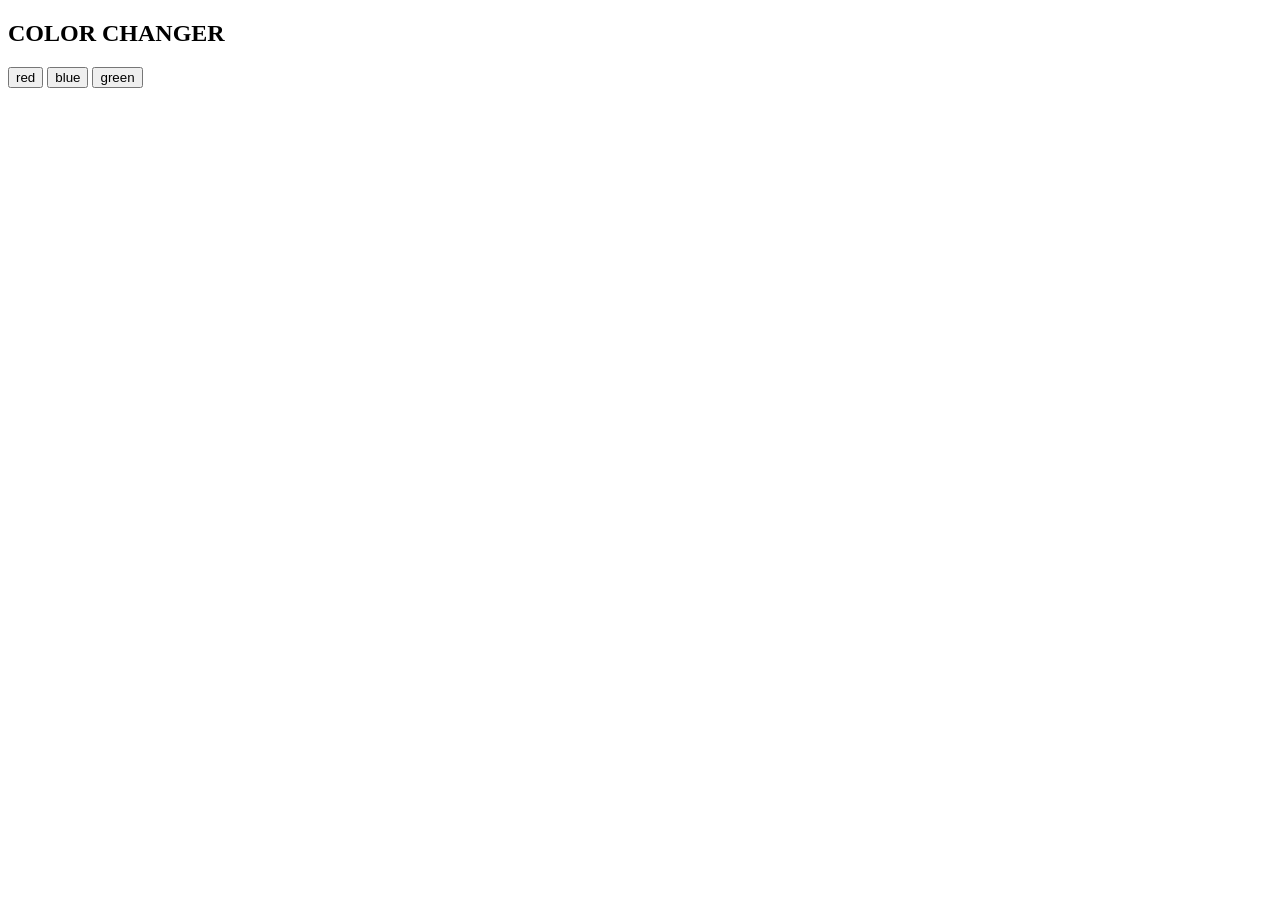
<file: index.html>
<!DOCTYPE html>
<html>
<body>

<h2 >COLOR CHANGER</h2>
<button id="red">red</button>
<button id="blue">blue</button>
<button id="green">green</button>

<script>

document.getElementById("red").addEventListener("click", function() {
    document.body.style.backgroundColor = "red";
});

document.getElementById("blue").addEventListener("click", function() {
    document.body.style.backgroundColor = "blue";
});

document.getElementById("green").addEventListener("click", function() {
    document.body.style.backgroundColor = "green";
});
</script>

</body>
</html>
</file>
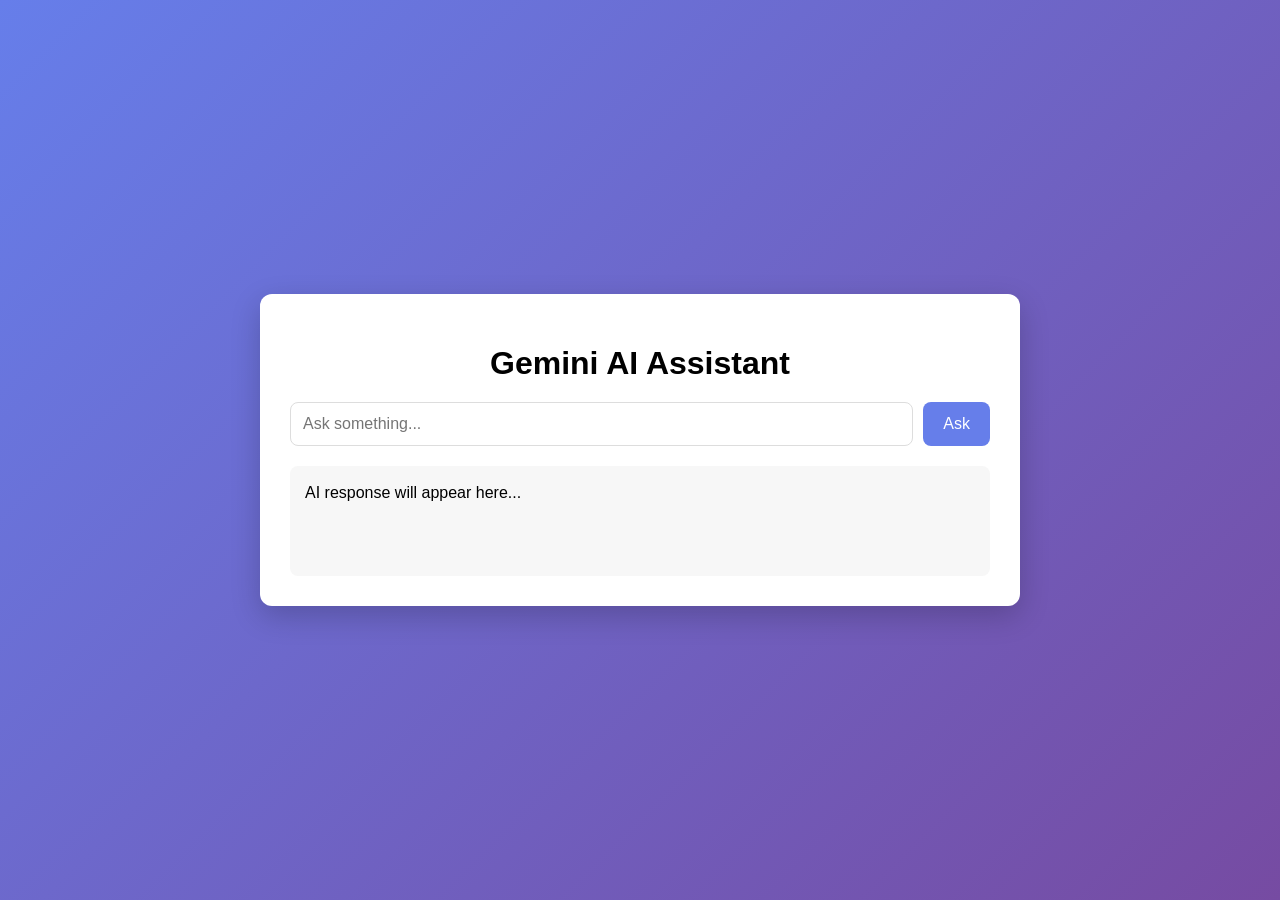
<file: chatUI/index.html>
<!DOCTYPE html>
<html lang="en">

<head>
<meta charset="UTF-8">
<meta name="viewport" content="width=device-width, initial-scale=1.0">
<title>Gemini AI Assistant</title>

<style>
body {
    font-family: Arial, Helvetica, sans-serif;
    margin: 0;
    height: 100vh;
    background: linear-gradient(135deg, #667eea, #764ba2);
    display: flex;
    justify-content: center;
    align-items: center;
}

.container {
    background: white;
    width: 90%;
    max-width: 700px;
    padding: 30px;
    border-radius: 12px;
    box-shadow: 0 10px 30px rgba(0,0,0,0.2);
}

h1 {
    text-align: center;
    margin-bottom: 20px;
}

.input-area {
    display: flex;
    gap: 10px;
}

#input {
    flex: 1;
    padding: 12px;
    border-radius: 8px;
    border: 1px solid #ddd;
    font-size: 16px;
}

#submit {
    padding: 12px 20px;
    border: none;
    background: #667eea;
    color: white;
    border-radius: 8px;
    cursor: pointer;
    font-size: 16px;
}

#submit:hover {
    background: #5566d6;
}

#response {
    margin-top: 20px;
    padding: 15px;
    background: #f7f7f7;
    border-radius: 8px;
    min-height: 80px;
    line-height: 1.5;
}

.loading {
    color: gray;
}
</style>
</head>

<body>

<div class="container">

<h1>Gemini AI Assistant</h1>

<div class="input-area">
<input type="text" id="input" placeholder="Ask something...">
<button id="submit">Ask</button>
</div>

<div id="response">AI response will appear here...</div>

</div>

<script>

document.getElementById('submit').addEventListener('click', async () => {

const prompt = document.getElementById('input').value.trim();
const responseDiv = document.getElementById('response');

if (!prompt) {
    responseDiv.textContent = "Please enter a question";
    return;
}

responseDiv.innerHTML = '<span class="loading">Thinking...</span>';

try {

const API_KEY = "AIzaSyDwXXG6XwxYrq7iM70MUZdvKiFIwJEcJCQ";

const SYSTEM_PROMPT = `You are an intelligent problem-solving assistant.

Your task is to analyze any question asked by the user and clearly explain the problem and its solution.

Guidelines:
1. Understand the user's question carefully.
2. Convert the question into a clear problem statement.
3. Provide a practical solution to the problem.
4. Explain why the solution works.
5. Also explain how Artificial Intelligence can be used to solve or improve this problem.
6. Keep the answer within 50 words.
7. Present the answer in bullet points.

Structure your response like this:

Problem Statement:
- Explain what the problem is.

Solution:
- Step 1
- Step 2
- Step 3

How AI Can Help:
- Explain how AI can help solve or improve this problem.

Explanation:
- Brief reason why this solution works.

User question: {question}
`;

const requestBody = {
system_instruction: {
    parts: [{ text: SYSTEM_PROMPT }]
},
contents: [
    {
        parts: [
            { text: prompt }
        ]
    }
]
};

const response = await fetch(
`https://generativelanguage.googleapis.com/v1beta/models/gemini-2.5-flash:generateContent?key=${API_KEY}`,
{
    method: 'POST',
    headers: {
        'Content-Type': 'application/json'
    },
    body: JSON.stringify(requestBody)
}
);

if (!response.ok) {
    throw new Error(`HTTP error! status: ${response.status}`);
}

const data = await response.json();

const responseText =
data.candidates?.[0]?.content?.parts?.[0]?.text
|| "No response received";

responseDiv.textContent = responseText;

} catch (error) {

responseDiv.textContent = "Error: " + error.message;

}

});

</script>

</body>
</html>
</file>
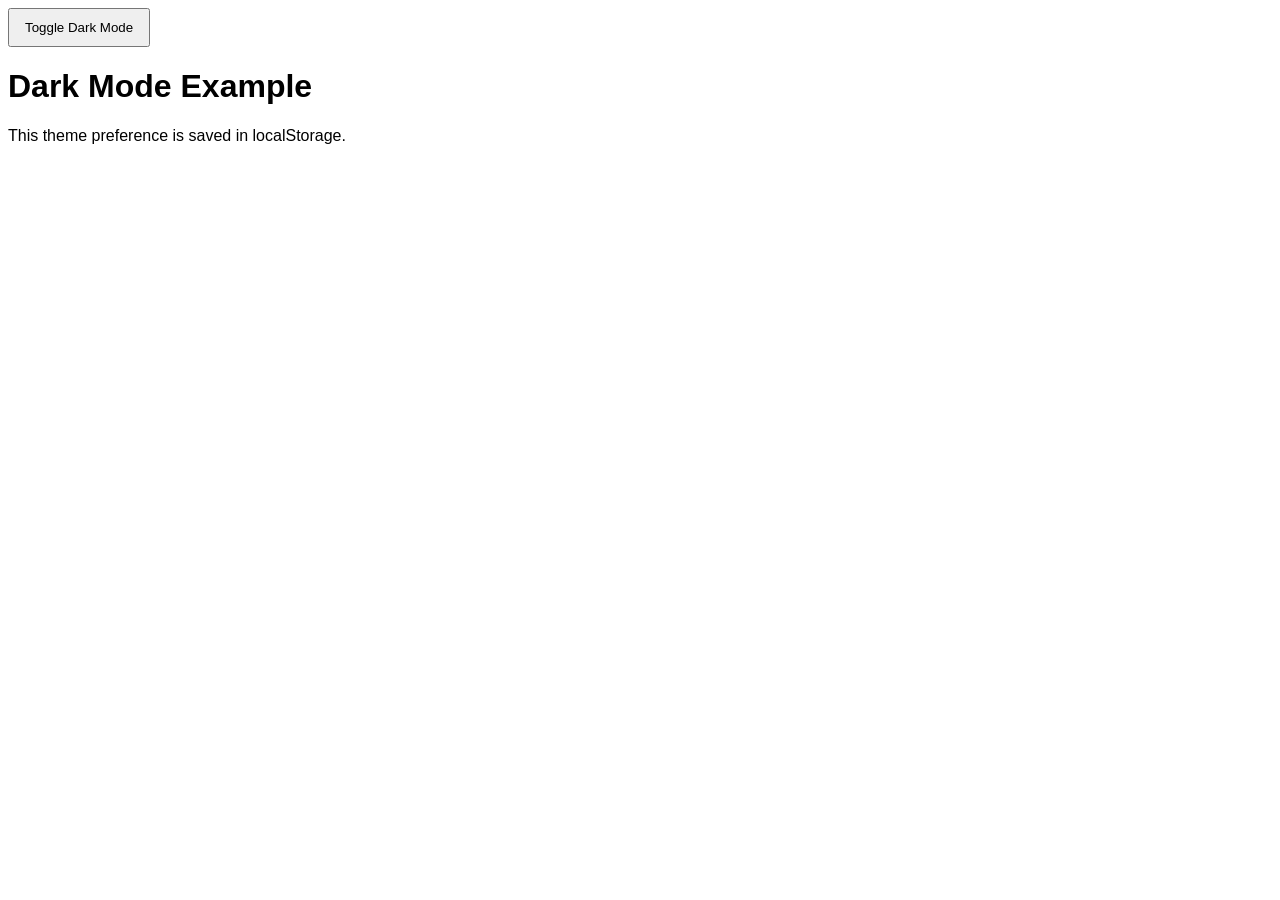
<file: dark-mode-toogle/index.html>
<!DOCTYPE html>
<html lang="en">
<head>
<meta charset="UTF-8">
<meta name="viewport" content="width=device-width, initial-scale=1.0">
<title>Dark Mode Toggle</title>
<link rel="stylesheet" href="style.css">
</head>

<body>

<button id="themeToggle">Toggle Dark Mode</button>

<h1>Dark Mode Example</h1>
<p>This theme preference is saved in localStorage.</p>

<script src="script.js"></script>
</body>
</html>
</file>
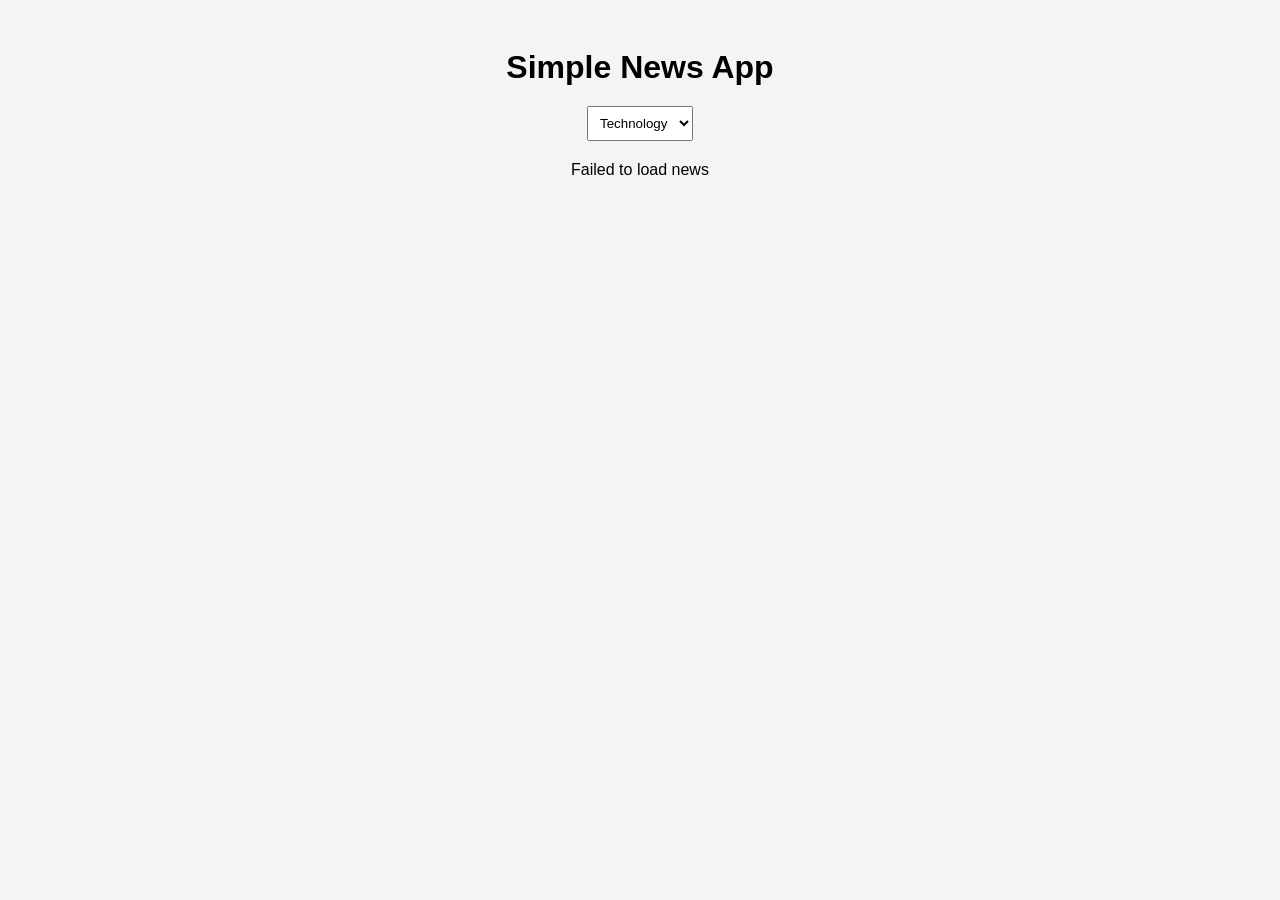
<file: newsapi/index.html>
<!DOCTYPE html>
<html lang="en">
<head>
<meta charset="UTF-8">
<title>News App</title>
<link rel="stylesheet" href="style.css">
</head>

<body>

<h1>Simple News App</h1>

<select id="topicSelect">
<option value="technology">Technology</option>
<option value="sports">Sports</option>
<option value="business">Business</option>
<option value="health">Health</option>
<option value="science">Science</option>
</select>

<div id="newsContainer"></div>

<script src="script.js"></script>

</body>
</html>
</file>
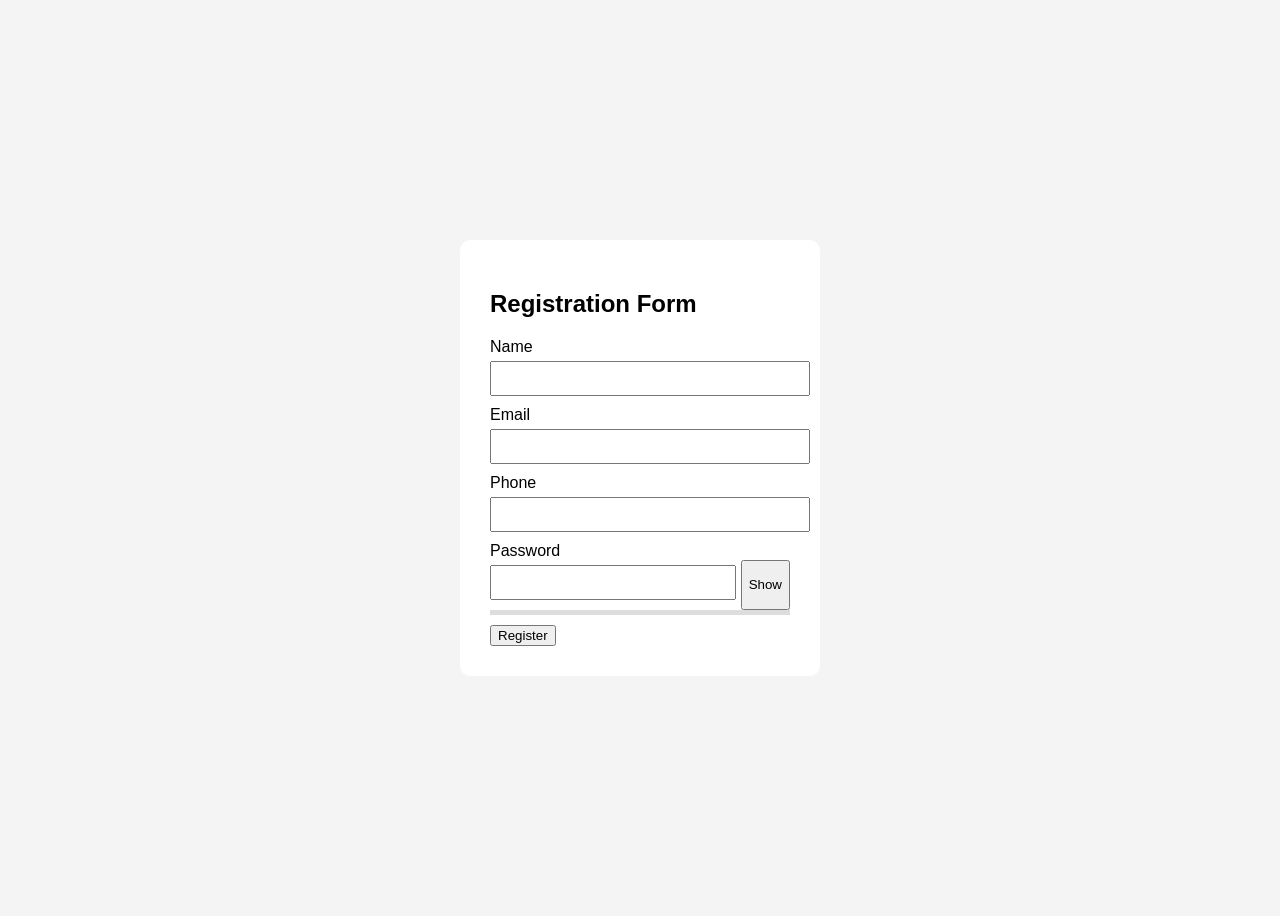
<file: registrationvalidation/index.html>
<!DOCTYPE html>
<html lang="en">
<head>
<meta charset="UTF-8">
<title>Registration Form</title>
<link rel="stylesheet" href="style.css">
</head>

<body>

<div class="container">

<h2>Registration Form</h2>

<form id="form">

<label>Name</label>
<input type="text" id="name">
<small id="nameError"></small>

<label>Email</label>
<input type="email" id="email">
<small id="emailError"></small>

<label>Phone</label>
<input type="text" id="phone">
<small id="phoneError"></small>

<label>Password</label>

<div class="password-box">
<input type="password" id="password">
<button type="button" id="togglePassword">Show</button>
</div>

<div class="strength">
<div id="strengthBar"></div>
</div>

<small id="passwordError"></small>

<button type="submit">Register</button>

</form>

</div>

<script src="script.js"></script>

</body>
</html>
</file>
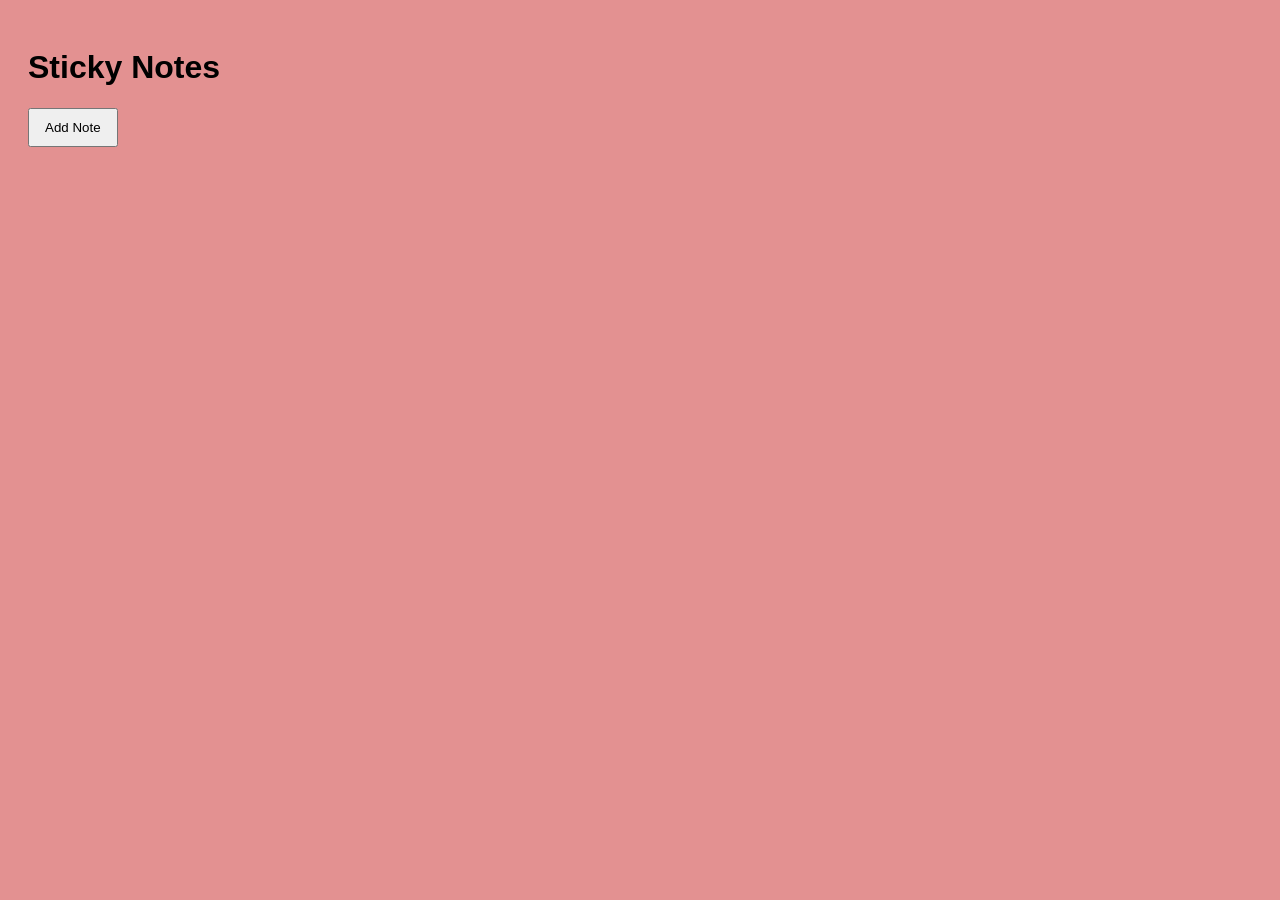
<file: sticky-notes/index.html>
<!DOCTYPE html>
<html lang="en">
<head>
<meta charset="UTF-8">
<title>Sticky Notes</title>
<link rel="stylesheet" href="style.css">
</head>
<body>

<h1>Sticky Notes</h1>
<button id="addNote">Add Note</button>

<div id="notesContainer"></div>

<script src="script.js"></script>
</body>
</html>
</file>
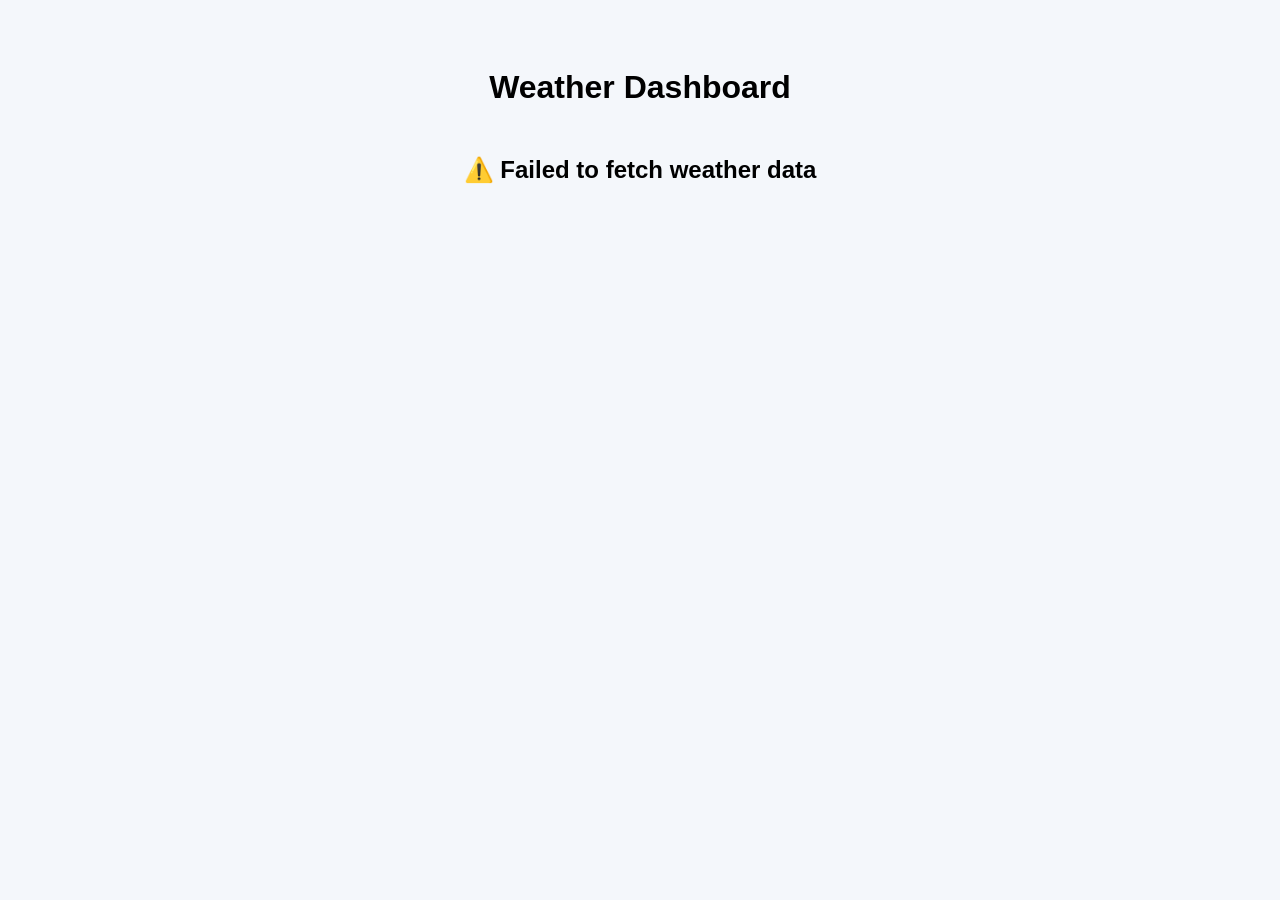
<file: weather/index.html>
<!DOCTYPE html>
<html lang="en">
<head>
<meta charset="UTF-8">
<title>Weather Dashboard</title>
<link rel="stylesheet" href="style.css">
</head>

<body>

<h1>Weather Dashboard</h1>

<div id="loader" class="loader"></div>

<div id="weatherContainer" class="container"></div>

<script src="script.js"></script>

</body>
</html>
</file>
<file: dark-mode-toogle/style.css>
body{
  font-family: Arial, sans-serif;
  background-color: white;
  color: black;
  transition: 0.3s;
}

.dark-mode{
  background-color: #121212;
  color: white;
}

button{
  padding: 10px 15px;
  cursor: pointer;
}
</file>
<file: newsapi/style.css>
body{
font-family: Arial;
background:#f4f4f4;
text-align:center;
padding:20px;
}

h1{
margin-bottom:20px;
}

#topicSelect{
padding:8px;
margin-bottom:20px;
}

#newsContainer{
display:flex;
flex-wrap:wrap;
justify-content:center;
gap:20px;
}

.card{
width:300px;
background:white;
border-radius:10px;
box-shadow:0 4px 10px rgba(0,0,0,0.1);
overflow:hidden;
text-align:left;
}

.card img{
width:100%;
height:180px;
object-fit:cover;
}

.card-content{
padding:15px;
}

.card h3{
margin-bottom:10px;
}

.card a{
color:blue;
text-decoration:none;
}
</file>
<file: registrationvalidation/style.css>
body{
font-family: Arial;
background:#f4f4f4;
display:flex;
justify-content:center;
align-items:center;
height:100vh;
}

.container{
background:white;
padding:30px;
border-radius:10px;
width:300px;
}

input{
width:100%;
padding:8px;
margin-top:5px;
margin-bottom:10px;
}

small{
color:red;
font-size:12px;
}

.password-box{
display:flex;
}

.password-box input{
flex:1;
}

.password-box button{
margin-left:5px;
}

.strength{
height:5px;
background:#ddd;
margin-bottom:10px;
}

#strengthBar{
height:5px;
width:0%;
background:red;
}
</file>
<file: sticky-notes/style.css>
body{
  font-family: Arial, sans-serif;
  background:#e39191;
  padding:20px;
}

#addNote{
  padding:10px 15px;
  margin-bottom:20px;
  cursor:pointer;
}

#notesContainer{
  display:flex;
  flex-wrap:wrap;
  gap:15px;
}

.note{
  background:#a6e7ff;
  padding:15px;
  width:200px;
  min-height:150px;
  box-shadow:0 2px 5px rgba(0,0,0,0.2);
  position:relative;
}

.note textarea{
  width:100%;
  height:100%;
  border:none;
  background:transparent;
  resize:none;
  outline:none;
}

.deleteBtn{
  position:absolute;
  top:5px;
  right:5px;
  cursor:pointer;
  background:red;
  color:white;
  border:none;
  padding:3px 7px;
}
</file>
<file: weather/style.css>
body{
font-family: Arial;
background:#f4f7fb;
text-align:center;
padding:40px;
}

h1{
margin-bottom:30px;
}

.container{
display:flex;
justify-content:center;
gap:20px;
flex-wrap:wrap;
}

.card{
background:white;
padding:20px;
width:200px;
border-radius:10px;
box-shadow:0 4px 10px rgba(0,0,0,0.1);
}

.card h2{
margin-bottom:10px;
}

.temp{
font-size:32px;
font-weight:bold;
}

.emoji{
font-size:40px;
margin-top:10px;
}

.loader{
border:6px solid #f3f3f3;
border-top:6px solid #3498db;
border-radius:50%;
width:50px;
height:50px;
animation:spin 1s linear infinite;
margin:40px auto;
}

@keyframes spin{
0%{transform:rotate(0deg);}
100%{transform:rotate(360deg);}
}

.hidden{
display:none;
}
</file>
